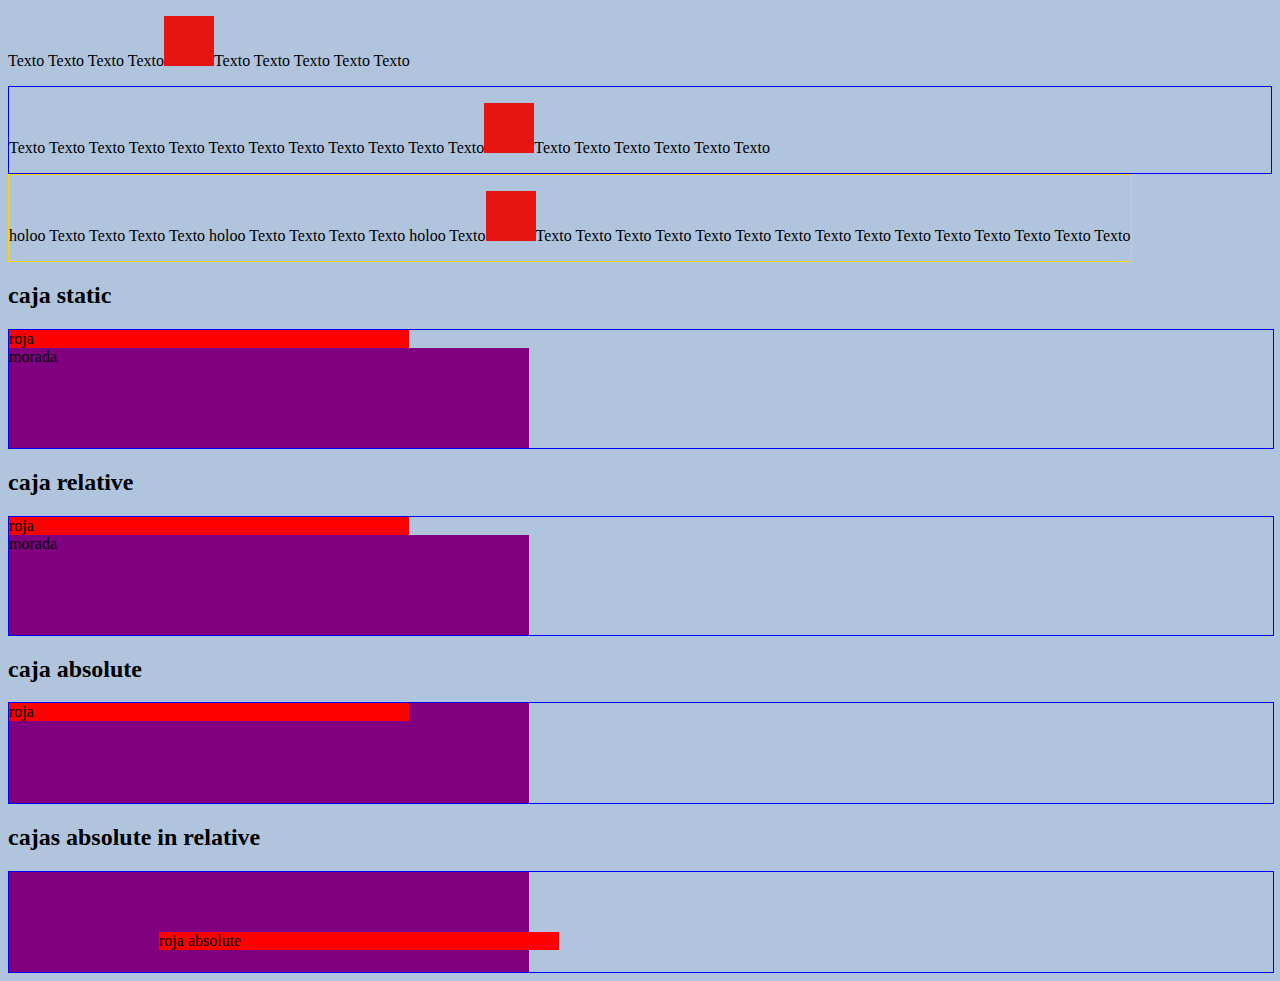
<file: modelo-de-caja.html>
<!DOCTYPE html>
<html lang='es'>
<head>
	<meta charset='utf-8' />
	<meta name='description' content='Pruebas con el modelo de cajas' />
	<title>Pruebas con el modelo de caja</title>
	<style>
		body{background:lightsteelblue}
		/*img {float:right;}*/
		.contenedor {width:100%; border:1px solid blue;}
		.cajainline {display:inline}
		.cajablock{border: 1px solid blue; display: block;}
		.cajainline-block{border: 1px solid gold; display: inline-block;}

.cajamorada {background: purple; height: 100px; width:520px; }
		.cajaestatica {background: red;width:400px;}
		.cajarelativa {background: red;width:400px;position:relative;}
		.cajaabsoluta {background: red;width:400px;position: absolute;}
/*		p {float:right;}*/

	</style>
</head>
<body>
	<div class='cajainline'>
		<p>Texto Texto Texto Texto<img src='cuadrado.jpg' />Texto Texto Texto Texto Texto</p>
	</div>
	<div class='cajablock'>
		<p>Texto Texto Texto Texto Texto Texto Texto Texto Texto Texto Texto Texto<img src='cuadrado.jpg' />Texto Texto Texto Texto Texto Texto</p>
	</div>
	<div class='cajainline-block'>
		<p>holoo Texto Texto Texto Texto holoo Texto Texto Texto Texto holoo Texto<img src='cuadrado.jpg' />Texto Texto Texto Texto Texto Texto Texto Texto Texto Texto Texto Texto Texto Texto Texto</p>
	</div>
<h2>caja static</h2>
<div class='contenedor'>
	<div class='cajaestatica'>roja</div>
	<div class='cajamorada'>morada</div>
</div>
<h2>caja relative</h2>
<div class='contenedor'>
	<div class='cajarelativa'>roja</div>
	<div class='cajamorada'>morada</div>
</div>
<h2>caja absolute</h2>
<div class='contenedor'>
	<div class='cajaabsoluta'>roja</div>
	<div class='cajamorada'>morada</div>
</div>

<h2>cajas absolute in relative</h2>
<div class='contenedor'>

	<div class='cajamorada' style='position:relative;'>
		<div class='cajaabsoluta' style='top:60px; left:150px'>roja absolute</div>
	</div>
</div>
</body>
</html>
</file>
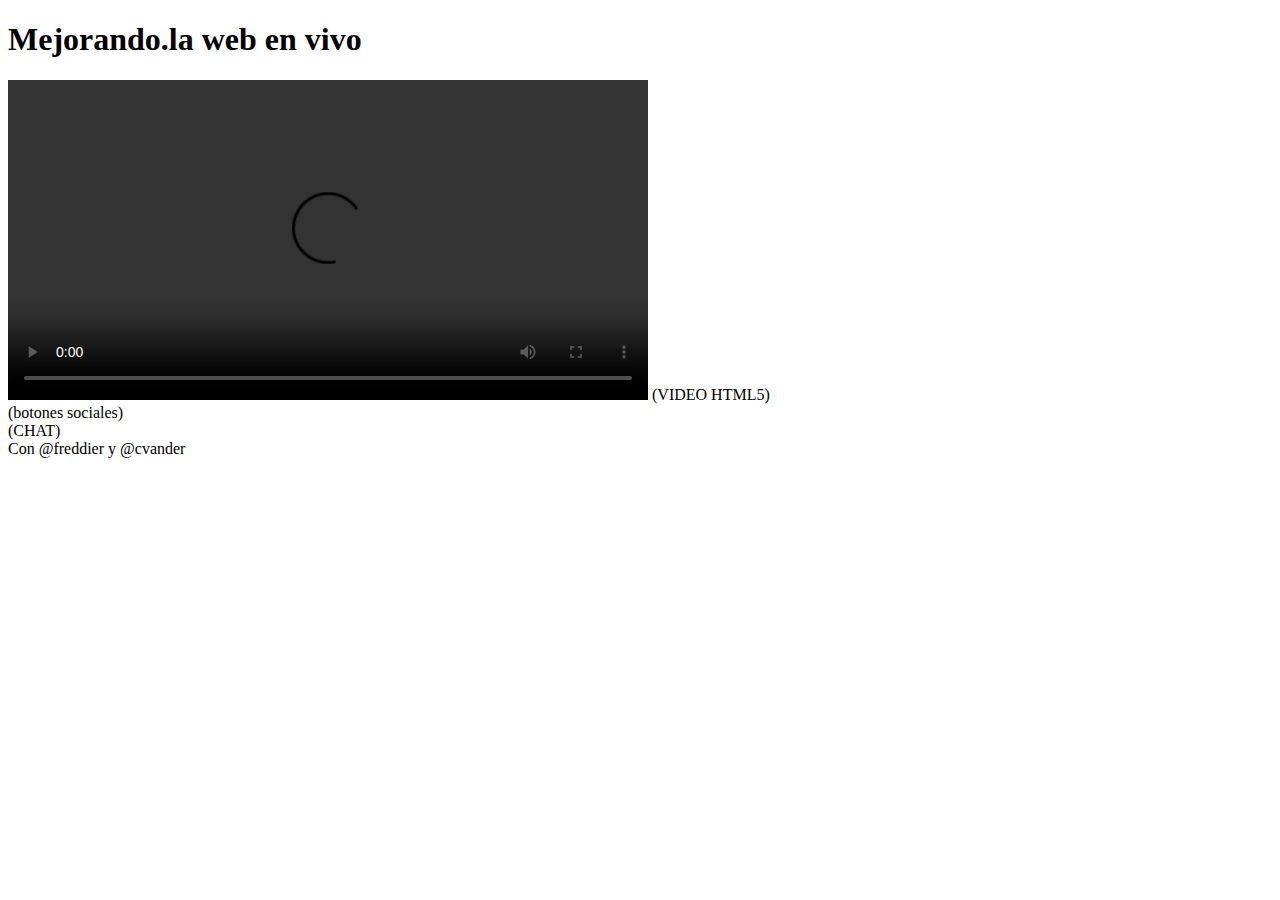
<file: uno.html>
<!DOCTYPE html>
<html lang='es'>
<head>
<!--	<meta description /> -->
	<meta charset='utf-8' />
	<title>Mi primera WEB</title>
</head>
<body>
	<header>
		<h1>Mejorando.la web en vivo</h1>
	</header>
	<section>
		<article>
<video id='mejorandola' width='640' height='320' controls>
	<source src='video.mp4' type="video/mp4; codecs='avc1,mp4a'">
	<source src='video.webm' type="video/webm; codecs='vp8,vorbis'">


</video>
			(VIDEO HTML5)
		</article>
		<aside>(botones sociales)</aside>
		<article>(CHAT)</article>
	</section>
<footer>
	Con @freddier y @cvander
</footer>
</body>
</html>
</file>
